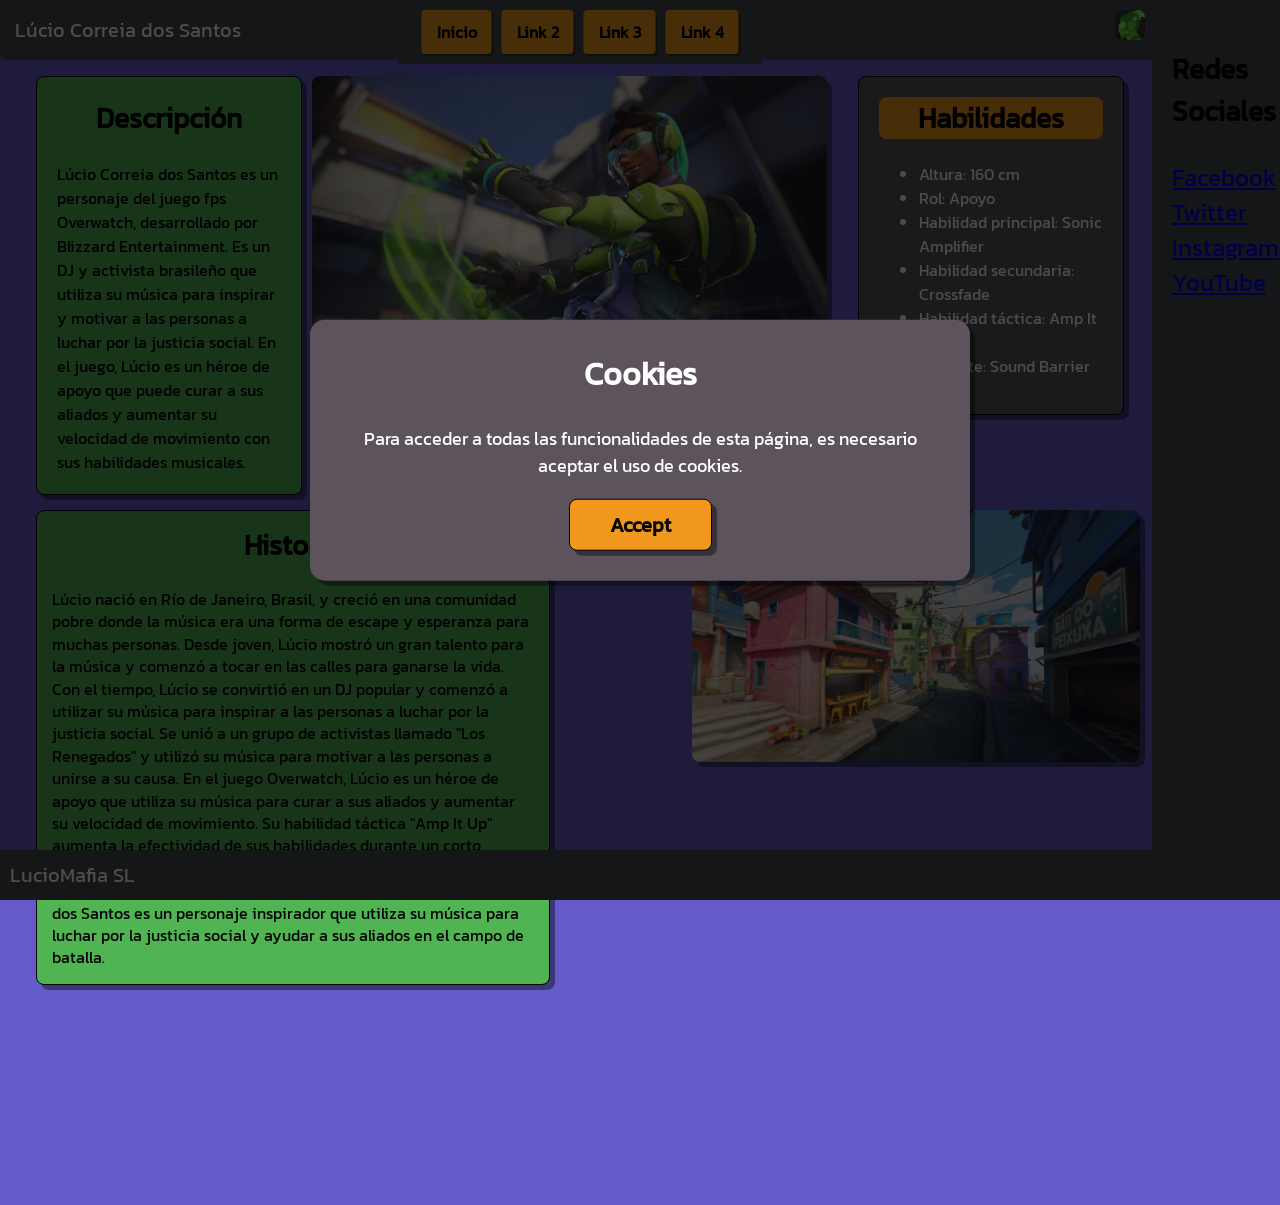
<file: index.html>
<!DOCTYPE html>
<html lang="en">
<link rel="stylesheet" href="styles.css">
<head>
    <meta charset="UTF-8">
    <meta name="viewport" content="width=device-width, initial-scale=1.0">
    <link rel="preconnect" href="https://fonts.googleapis.com">
    <link rel="preconnect" href="https://fonts.gstatic.com" crossorigin>
    <link href="https://fonts.googleapis.com/css2?family=Kanit:ital,wght@0,100;0,200;0,300;0,400;0,500;0,600;0,700;0,800;0,900;1,100;1,200;1,300;1,400;1,500;1,600;1,700;1,800;1,900&display=swap" rel="stylesheet">
    <title>Lucio</title>

</head>
<body class ="body">
    <header class="top-name-box">
    <div class="header-content">
    <span>
        Lúcio Correia dos Santos
    </span>
    </div>
    <div class="nav-container">
    <a href="https://www.youtube.com/watch?v=Aq5WXmQQooo&list=RDAq5WXmQQooo&start_radio=1" class="btn-link" target="_blank">Inicio</a><a href="index.html" class="btn-link">Link 2</a><a href="#" class="btn-link">Link 3</a><a href="#" class="btn-link">Link 4</a>
    </div>
     <span> <img src=luciosilouette.jpg class="imagen2"></span>
    </header>

    <div class="contenedor-principal">
            
            <div id= "definition">
                <div>
                <h2 class="subtitulo">Descripción</h2>
                </div>
            Lúcio Correia dos Santos es un personaje del juego fps Overwatch, desarrollado por Blizzard Entertainment.
            Es un DJ y activista brasileño que utiliza su música para inspirar y motivar a las personas a luchar por la justicia social. En el juego, Lúcio es un héroe de apoyo que puede curar a sus aliados y aumentar su velocidad de movimiento con sus habilidades musicales.
            </div>
        <span class="contenedor-imagen">
            <img src="lucio_ow.webp" alt="Lúcio Correia dos Santos" class="imagen">
        </span>
        <span class="contenedor-habilidades">
            <h2 class="subtitulo">Habilidades
            </h2>
            <ul class="lista-habilidades">
                <li>Altura: 160 cm</li>
                <li>Rol: Apoyo</li>
                <li>Habilidad principal: Sonic Amplifier</li>
                <li>Habilidad secundaria: Crossfade</li>
                <li>Habilidad táctica: Amp It Up</li>
                <li>Ultimate: Sound Barrier</li>
            </ul>
        </span>
    </div>
    <div class="contenedor2">
         <span class =contenedor-img2>
            <img src="paraiso.webp" alt="Lúcio Correia dos Santos" class="imagen3">
        </span>
        <div id= "historia">
            <div>
            <h2 class="subtitulo">Historia</h2>
            </div>
        Lúcio nació en Río de Janeiro, Brasil, y creció en una comunidad pobre donde la música era una forma de escape y esperanza para muchas personas. Desde joven, Lúcio mostró un gran talento para la música y comenzó a tocar en las calles para ganarse la vida.
        Con el tiempo, Lúcio se convirtió en un DJ popular y comenzó a utilizar su música para inspirar a las personas a luchar por la justicia social. Se unió a un grupo de activistas llamado "Los Renegados" y utilizó su música para motivar a las personas a unirse a su causa.
        En el juego Overwatch, Lúcio es un héroe de apoyo que utiliza su música para curar a sus aliados y aumentar su velocidad de movimiento. Su habilidad táctica "Amp It Up" aumenta la efectividad de sus habilidades durante un corto período de tiempo, mientras que su ultimate "Sound Barrier" crea una barrera protectora para sus aliados.
        En resumen, Lúcio Correia dos Santos es un personaje inspirador que utiliza su música para luchar por la justicia social y ayudar a sus aliados en el campo de batalla.
        </div>
       
    </div>
    <div class="cookie-overlay" id="cookieOverlay"></div>

    <div class="cookie-popup" id="cookiePopup">
        <h2 class="cookie-title">Cookies</h2>
        <p class="cookie-text">
            Para acceder a todas las funcionalidades de esta página, es necesario aceptar el uso de cookies.
        </p>
        <button class="btn-cookies" id="acceptBtn">Accept</button>
    </div>
    
    <footer class="footer">
        LucioMafia SL
    </footer>
    

    <sidebar>
        <div class="sidebar-content">
            <h3 class="sidebar-title">Redes Sociales</h3>
            <a href="https://www.facebook.com/" class="sidebar-link" target="_blank">Facebook</a>
            <a href="https://www.twitter.com/" class="sidebar-link" target="_blank">Twitter</a>
            <a href="https://www.instagram.com/" class="sidebar-link" target="_blank">Instagram</a>
            <a href="https://www.youtube.com/" class="sidebar-link" target="_blank">YouTube</a>
        </div>
    </sidebar>

    <script>

    const acceptBtn = document.getElementById('acceptBtn');
    const cookieOverlay = document.getElementById('cookieOverlay');
    const cookiePopup = document.getElementById('cookiePopup');
            
    acceptBtn.addEventListener('click', function() {
 
        cookieOverlay.style.display = 'none';
        cookiePopup.style.display = 'none';
    });
</script>
</body>
</html>
</file>
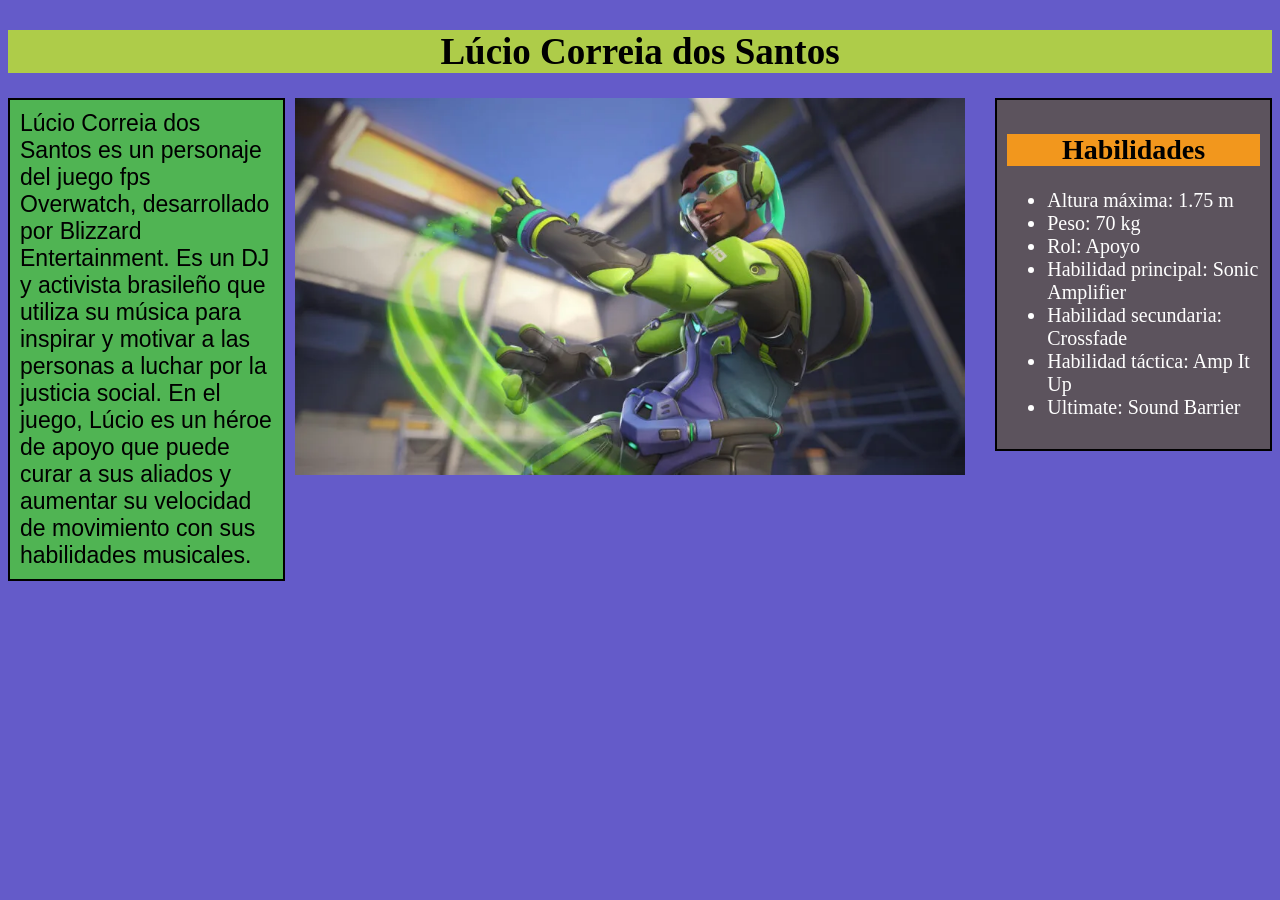
<file: pagina_lm_libre/index.html>
<!DOCTYPE html>
<html lang="en">
<link rel="stylesheet" href="styles.css">
<head>
    <meta charset="UTF-8">
    <meta name="viewport" content="width=device-width, initial-scale=1.0">
    <title>Lucio</title>
</head>
<body class ="body">
    
    <h1 class="titulo">Lúcio Correia dos Santos</h1>
    <div >
        <span id= "definition">
        Lúcio Correia dos Santos es un personaje del juego fps Overwatch, desarrollado por Blizzard Entertainment.
        Es un DJ y activista brasileño que utiliza su música para inspirar y motivar a las personas a luchar por la justicia social. En el juego, Lúcio es un héroe de apoyo que puede curar a sus aliados y aumentar su velocidad de movimiento con sus habilidades musicales.
         </span>
    </div>
    <span class="contenedor-imagen">
        <img src="lucio_ow.webp" alt="Lúcio Correia dos Santos" class="imagen">
    </span>
    <span class="contenedor-habilidades">
        <h2 class="subtitulo">Habilidades
        </h2>
        <ul class="lista-habilidades">
            <li>Altura máxima: 1.75 m</li>
            <li>Peso: 70 kg</li>
            <li>Rol: Apoyo</li>
            <li>Habilidad principal: Sonic Amplifier</li>
            <li>Habilidad secundaria: Crossfade</li>
            <li>Habilidad táctica: Amp It Up</li>
            <li>Ultimate: Sound Barrier</li>
        </ul>
    </span>

    
</body>
</html>
</file>
<file: styles.css>
html {
    scroll-behavior: smooth;
}

@font-face {
    font-family: 'KanitCustom';
    src: url('fonts/Kanit-Regular.ttf') format('truetype');
}
body {
    background-color:#645BC9 ;
    font-family: 'KanitCustom', sans-serif;
    font-size: 24px;
    margin : 0;
    padding-right: 120px;
    padding-bottom: 220px;
}
.titulo {
 
    font-size: 36px;
    color: #000000;
    text-align: center;
    margin-top: 30px;
    background-color: #AECC49;
    position: sticky;
    margin-bottom: 2%;
}

.contenedor-principal {
    max-width: 1200px;
    margin: 0 auto;
    padding: 0 20px;
    margin-bottom: 100px;
}

#definition {
    font-size: 16px;
    color: #000000;
    background-color: #50b453;
    float: left;
    border: #000000 solid 1px;
    clear: none;
    width: 20%;
    padding: 20px;
    box-shadow: 5px 5px 0px rgba(0, 0, 0, 0.4);
    line-height: 1.5;
    border-radius: 8px;
    margin-left: 16px;
}

.contenedor-imagen {
    overflow: hidden;
    width: 15%;
    padding: 10px;
    clear: none;
    
}

.imagen {  
    display: inline;
    position: relative;

    
    width: 46%;
    box-shadow: 5px 5px 0px rgba(0, 0, 0, 0.4);
    border-radius: 8px;
}

.subtitulo {
    font-size: 28px;
    color: #000000;
    text-align: center;
    border-radius: 8px;
    margin-top: 0;      
    padding: 0px;
}




.lista-habilidades {
    font-size: 16px;
    color: #ffffff;
    

}

.contenedor-habilidades {
    .subtitulo {
    background-color: #F2971D;
}
    margin-bottom: 20px;
    border: #000000 solid 1px;
    padding: 20px;
    width:20%;
    background-color: #5C535D;
    float:right;
    box-shadow: 5px 5px 0px rgba(0, 0, 0, 0.4);
    line-height: 1.5;
    border-radius: 8px;
    margin-right: 16px;
    min-width: auto;
    
}


.top-name-box {
    align-items: center;
    display: block;
    font-size: 20px;
    color: #FFFFFF;
    background-color: #484A4C;
    margin-top: 0;
    padding: 15px;
    position: sticky;
    top: 0;
    z-index: 1000;
    height: 5%;
    text-align: left;
    border-bottom-left-radius: 8px;
    border-bottom-right-radius: 8px;
    margin-bottom: 16px;
    min-width: auto;
}

.header-content {
    display: inline-block;
    justify-content: space-between;
    align-items: center;
}

.nav-container {
    display: inline-block; 
    position: absolute;
    left: 50%;
    top: 0;
    transform: translateX(-50%);
    background-color: #484A4C;
    color: rgb(0, 0, 0);
    padding: 10px 20px;
    border-radius: 6px;
    border-top : none;
    
}

.btn-link {
    display: inline-block; 
    padding: 10px 15px;    
    background-color: #F2971D;
    border-radius: 4px;
    font-family: 'KanitCustom', sans-serif;
    font-weight: bold;
    font-size: 16px;
    cursor: pointer;
    box-shadow: 2px 2px 0px rgba(0, 0, 0, 0.4);
    text-decoration: none;
    margin: 0 5px;
    color: rgb(0, 0, 0);
}

.contenedor2 {
    margin: 0 auto;
    padding: 0 20px;
    padding-left: none ;
    margin-top: 75px;
}


.imagen2 {
    height: 30px;
    float: right;
    margin-top: -5px;
    border-radius: 7px;
}

#historia {
    font-size: 16px;
    color: #000000;
    background-color: #50b453;
    clear: both;
    border: #000000 solid 1px;
    width: 43%;
    padding: 15px;
    box-shadow: 5px 5px 0px rgba(0, 0, 0, 0.4);
    line-height: 1.4;
    border-radius: 8px;
    margin-left: 16px;
    margin-top: 0;
    margin-right: 15px;    
    clear: left
}

.contenedor-img2 {
    overflow: hidden;
    width: 40%;
    padding: 15px;
    clear: both;
    margin-top: 400px;
    
}
.imagen3 {  
    float: right;
    width: 40%;
    box-shadow: 5px 5px 0px rgba(0, 0, 0, 0.4);
    border-radius: 8px;
    clear: both;
    
}


.cookie-overlay {
    position: fixed;
    top: 0;
    left: 0;
    width: 100%;
    height: 100%;
    background: rgba(0, 0, 0, 0.7); 
    z-index: 9000;
}

.cookie-popup {
    position: fixed;
    top: 50%;
    left: 50%;
    transform: translate(-50%, -50%);
    background-color: #5C535D; 
    padding: 30px;
    width: 80%;
    max-width: 600px;
    border-radius: 15px;
    text-align: center;
    z-index: 9001;
    box-shadow: 5px 5px 0px rgba(0, 0, 0, 0.4);
}

.cookie-title {
    margin-top: 0;
    color: #ffffff;
    font-size: 32px;
}

.cookie-text {
    color: #ffffff;
    font-size: 18px;
    margin-bottom: 20px;
    font-family: 'KanitCustom', sans-serif;
}

.btn-cookies {
    
    background-color: #F2971D;
    color: rgb(0, 0, 0);
    border: 1px solid #000000;
    padding: 10px 40px;
    border-radius: 8px;
    font-family: 'KanitCustom', sans-serif;
    font-weight: bold;
    font-size: 20px;
    cursor: pointer;
    box-shadow: 5px 5px 0px rgba(0, 0, 0, 0.4);
    transition: transform 0.1s;
}

.btn-cookies:active {
    transform: translate(2px, 2px);
    box-shadow: 2px 2px 0px #000000;
}

footer{
    align-items: center;
    display: block;
    font-size: 20px;
    color: #FFFFFF;
    background-color: #484A4C;
    margin-bottom: 0;
    padding: 10px;
    position: fixed;
    bottom: 0;
    z-index: 1000;
    width: 100%;
    text-align: left;
    min-width: auto;
}

sidebar {
    position: fixed;
    top: 0;
    right: 0;
    width: 10%;
    height: 100%;
    background-color: #484A4C;
    padding: 20px;
    box-sizing: border-box;
    
}

@media all and (max-width: 300px) {
    
    #definition, 
    .imagen, 
    .contenedor-habilidades, 
    #historia, 
    .imagen3 {
        float: none !important;      
        width: 90% !important;       
        margin: 10px auto !important;
        display: block;
    }

    body {
        padding-right: 2px;
        padding-bottom: 120px;
        font-size: 18px;
    }
    .top-name-box {
        font-size: 18px;
        text-align: center;
        padding: 10px;
    }

  
    .imagen2 {
        float: none;
        display: block;
        margin: 10px auto 0 auto; 
    }

   
    .titulo {
        font-size: 24px;
        padding: 10px;
    }

    .subtitulo {
        font-size: 22px;
    }

    
    .contenedor-imagen, 
    .contenedor-img2 {
        width: 100% !important;
        padding: 0;
        text-align: center;
    }
    .nav-container {
        position: relative;
        left: 25%;
        top: 0;
        transform: translateX(-50%);
        background-color: #484A4C;
        width: 50%;
        padding: 1px 2px;

    }
    .btn-link {
        padding: 2px 4px;    
        font-size: 7px;
        margin : 0 1px;

        
    }

}
</file>
<file: pagina_lm_libre/styles.css>
.body {
    background-color:#645BC9 ;
}
.titulo {
    font-size: 37px;
    color: #000000;
    text-align: center;
    margin-top: 30px;
    background-color: #AECC49;
    position: sticky;
    margin-bottom: 2%;
}

#definition {
    font-family: Arial, sans-serif;
    font-size: 23px;
    color: #000000;
    background-color: #50b453;
    float: left;
    border: #000000 solid 2px  ;
    clear: none;
    width: 20%;
    padding: 10px;
    
}

.contenedor-imagen {
    overflow: hidden;
    width: 30%;
    padding: 10px;
    clear: none;
}



.imagen {  
    display: inline;
    position: relative;

    
    width: 53%;

}

.subtitulo {
    font-size: 28px;
    color: #000000;
    text-align: center;
    background-color: #F2971D;
}

.lista-habilidades {
    font-size: 20px;
    color: #ffffff;

}

.contenedor-habilidades {
    margin-bottom: 20px;
    border: #000000 solid 2px;
    padding: 10px;
    width:20%;
    background-color: #5C535D;
    float:right
    
}
</file>
